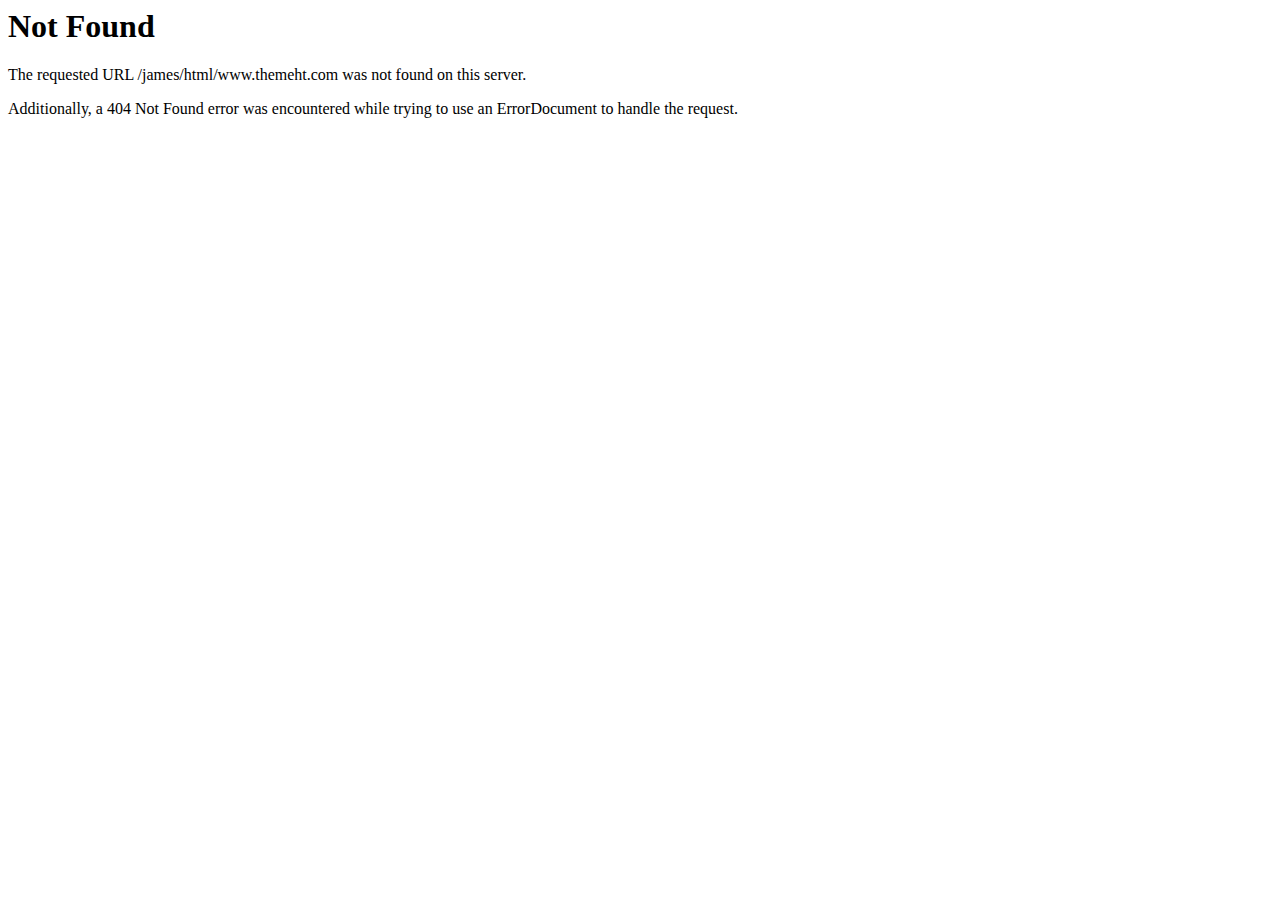
<file: www.themeht.html>
<!DOCTYPE HTML PUBLIC "-//IETF//DTD HTML 2.0//EN">
<html><head>
<title>404 Not Found</title>
</head><body>
<h1>Not Found</h1>
<p>The requested URL /james/html/www.themeht.com was not found on this server.</p>
<p>Additionally, a 404 Not Found
error was encountered while trying to use an ErrorDocument to handle the request.</p>
</body></html>
</file>
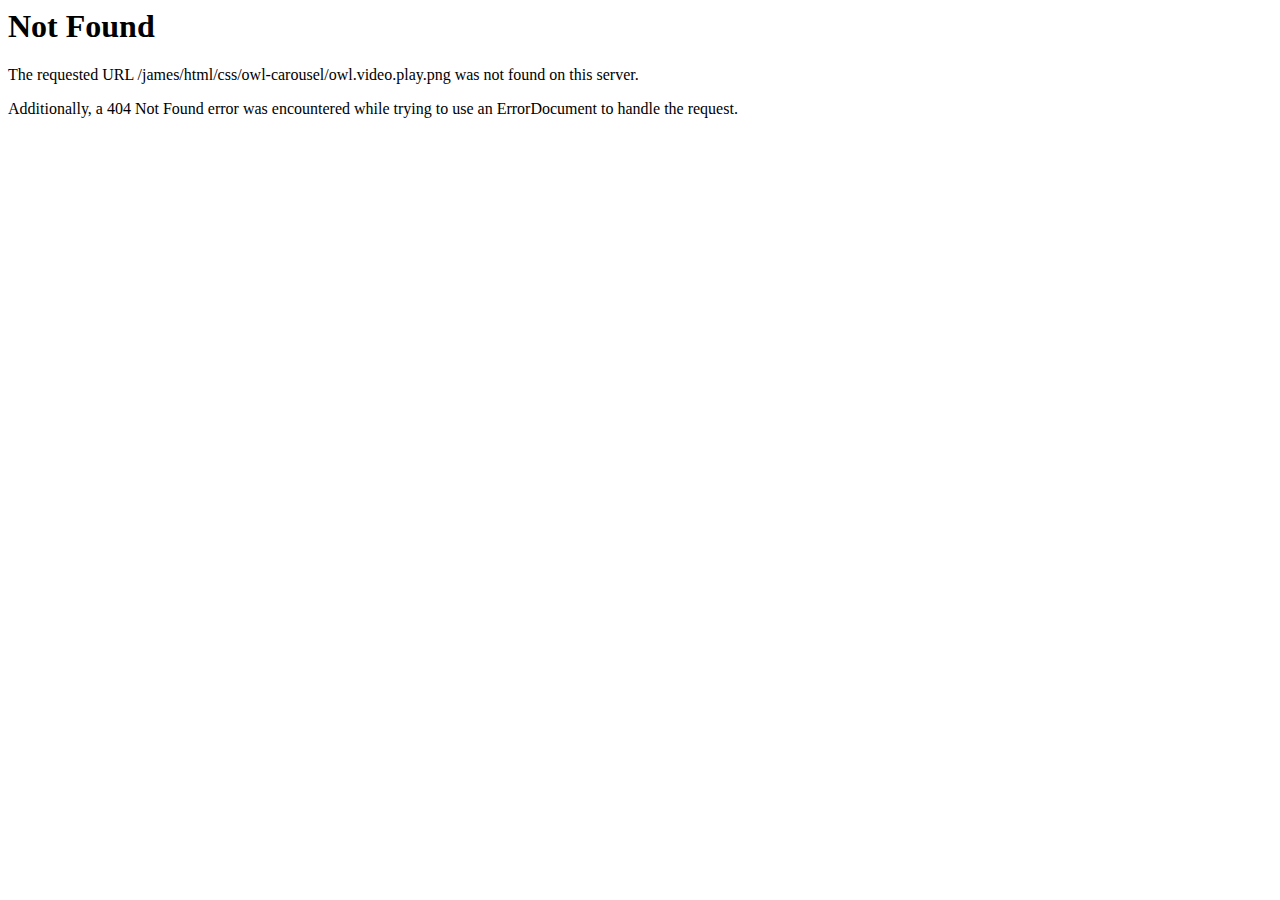
<file: css/owl-carousel/owl.video.play.html>
<!DOCTYPE HTML PUBLIC "-//IETF//DTD HTML 2.0//EN">
<html><head>
<title>404 Not Found</title>
</head><body>
<h1>Not Found</h1>
<p>The requested URL /james/html/css/owl-carousel/owl.video.play.png was not found on this server.</p>
<p>Additionally, a 404 Not Found
error was encountered while trying to use an ErrorDocument to handle the request.</p>
</body></html>
</file>
